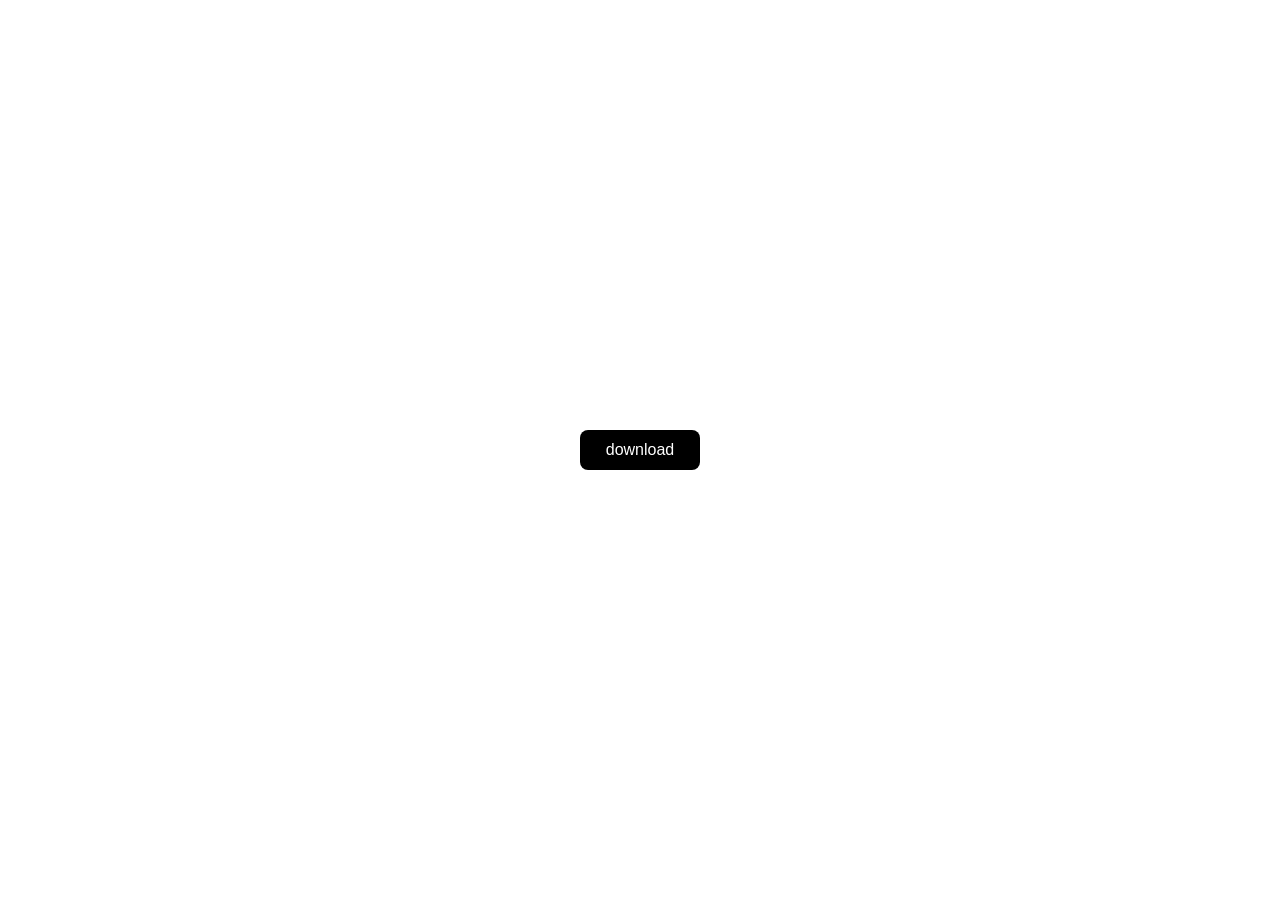
<file: site/index.html>
<!doctype html>
<html lang="en">
<head>
<meta charset="utf-8">
<meta name="viewport" content="width=device-width, initial-scale=1">
<meta name="description" content="Light is a small macOS menu bar indicator and keyboard control for your VPN.">
<title>light</title>
<link rel="icon" href="favicon.svg" type="image/svg+xml">
<link rel="apple-touch-icon" href="https://metalnakls.github.io/light/yellow-dot.png">
<meta property="og:title" content="light">
<meta property="og:type" content="website">
<meta property="og:url" content="https://metalnakls.github.io/light/">
<meta property="og:image" content="https://metalnakls.github.io/light/yellow-dot.png">
<meta property="og:image:type" content="image/png">
<meta property="og:image:width" content="256">
<meta property="og:image:height" content="256">
<meta property="og:image:alt" content="Yellow dot">
<style>
:root { color-scheme: light dark; }
body { margin: 0; min-height: 100svh; display: grid; place-items: center; background: #fff; color: #000; font-family: -apple-system, BlinkMacSystemFont, sans-serif; }
.button { display: inline-block; padding: .7rem 1.6rem; border-radius: 8px; background: #000; color: #fff; text-decoration: none; font-size: 16px; font-weight: 500; }
a { color: inherit; text-underline-offset: 3px; }
a:focus-visible { outline: 2px solid #a66c00; outline-offset: 5px; }
@media (prefers-color-scheme: dark) { body { background: #000; color: #fff; } .button { background: #fff; color: #000; } }
</style>
</head>
<body>
<a class="button" href="https://github.com/metalnakls/light/releases/latest/download/Light.zip" aria-label="Download Light for macOS">download</a>

</body>
</html>
</file>
